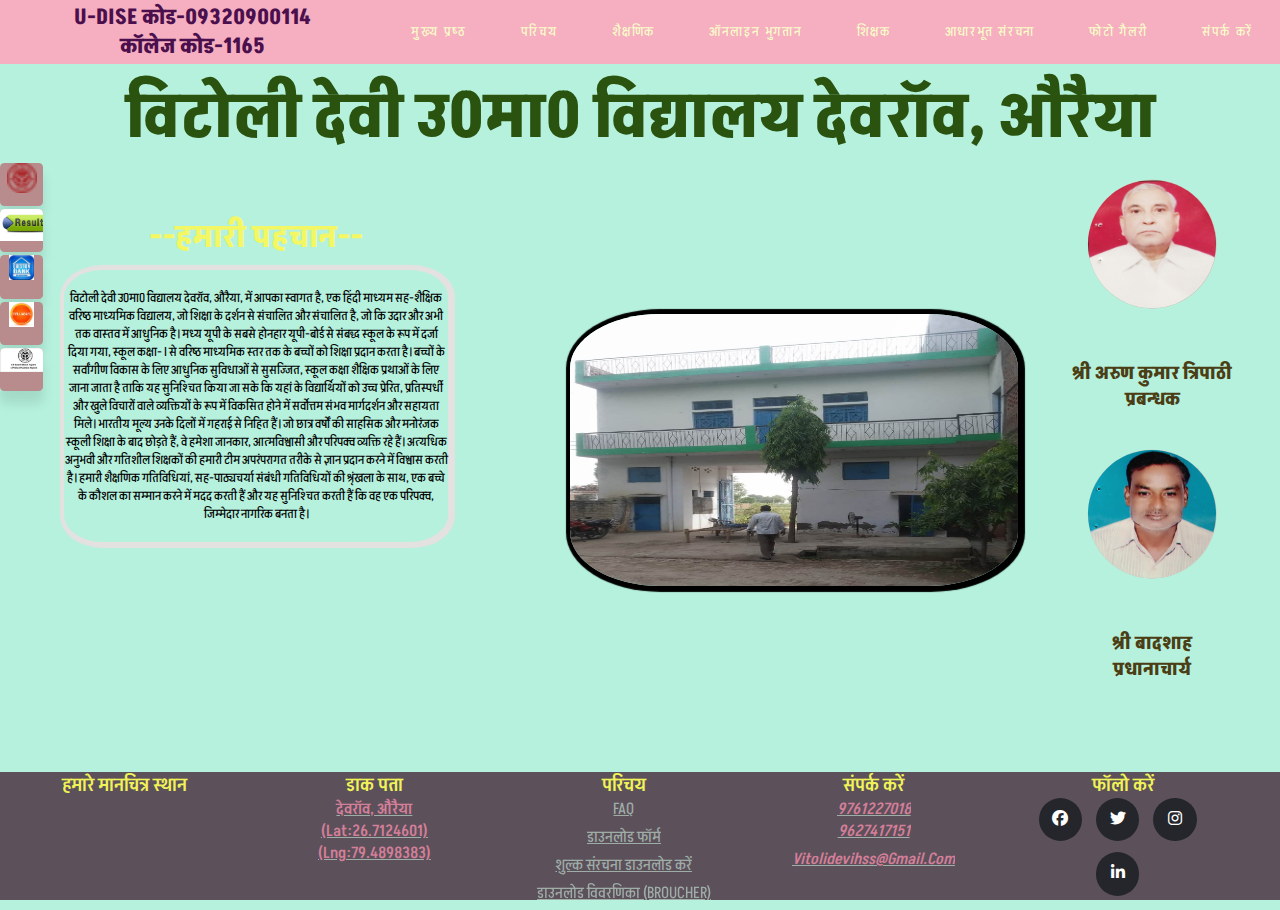
<file: index.html>
<!DOCTYPE html>
<html lang="en">
<head>
    <meta charset="UTF-8">
    <meta http-equiv="X-UA-Compatible" content="IE=edge">
    <meta name="viewport" content="width=device-width, initial-scale=1.0">
    <title>VITOLI DEVI HSS DEVRAW AURAIYA</title>
    <link href="https://fonts.googleapis.com/css2?family=Akshar&display=swap" rel="stylesheet">
    <link rel="stylesheet" href="vito.CSS">
    <link rel="stylesheet" type="text/css" href="https://cdnjs.cloudflare.com/ajax/libs/font-awesome/6.1.1/css/all.min.css">
</head>
<body>
    <nav>
        <div class="logo">
            <h6>U-DISE कोड-09320900114<br> 
                कॉलेज कोड-1165</h6>
        </div>
        
         <div class="managerphoto"></div>
         <div class="managername">
            <h3>श्री अरुण कुमार त्रिपाठी <br> प्रबन्धक </h3>
        </div>
        <div class="pricipalname">
            <h3>श्री बादशाह<br> प्रधानाचार्य</h3>
        </div>
        <div class="principalphoto"></div>
        <div class="overviewheading">
            <h3>--हमारी पहचान--</h3>
        </div>
        <div class="Overview">
            <p>विटोली देवी उ0मा0 विद्यालय देवराॅव, औरैया, में आपका स्वागत है, एक हिंदी माध्यम सह-शैक्षिक वरिष्ठ माध्यमिक विद्यालय, जो शिक्षा के दर्शन से संचालित और संचालित है, जो कि उदार और अभी तक वास्तव में आधुनिक है। मध्य यूपी के सबसे होनहार यूपी-बोर्ड से संबद्ध स्कूल के रूप में दर्जा दिया गया, स्कूल कक्षा- I से वरिष्ठ माध्यमिक स्तर तक के बच्चों को शिक्षा प्रदान करता है।
    
                बच्चों के सर्वांगीण विकास के लिए आधुनिक सुविधाओं से सुसज्जित, स्कूल कक्षा शैक्षिक प्रथाओं के लिए जाना जाता है ताकि यह सुनिश्चित किया जा सके कि यहां के विद्यार्थियों को उच्च प्रेरित, प्रतिस्पर्धी और खुले विचारों वाले व्यक्तियों के रूप में विकसित होने में सर्वोत्तम संभव मार्गदर्शन और सहायता मिले। भारतीय मूल्य उनके दिलों में गहराई से निहित हैं। जो छात्र वर्षों की साहसिक और मनोरंजक स्कूली शिक्षा के बाद छोड़ते हैं, वे हमेशा जानकार, आत्मविश्वासी और परिपक्व व्यक्ति रहे हैं।
        
                अत्यधिक अनुभवी और गतिशील शिक्षकों की हमारी टीम अपरंपरागत तरीके से ज्ञान प्रदान करने में विश्वास करती है। हमारी शैक्षणिक गतिविधियां, सह-पाठ्यचर्या संबंधी गतिविधियों की श्रृंखला के साथ, एक बच्चे के कौशल का सम्मान करने में मदद करती हैं और यह सुनिश्चित करती हैं कि वह एक परिपक्व, जिम्मेदार नागरिक बनता है।</p>
        </div>
        
    <div class="about us"></div>
        
        <div class="menu">
            <a href="index.html" target="_blank">  
                <span></span>
                <span></span>
                <span></span>
                <span></span>
                मुख्य प्रष्ठ
            </a>
            <a href="About us.html" target="_blank"> 
                <span></span>
                <span></span>
                <span></span>
                <span></span>
                परिचय
            </a>
            <a href="Academics.html" target="_blank"> 
                <span></span>
                <span></span>
                <span></span>
                <span></span>
                शैक्षणिक
            </a>
            <a href="payment_form.html" target="_blank"> 
                <span></span>
                <span></span>
                <span></span>
                <span></span>
                ऑनलाइन भुगतान
            </a>
            <a href="Teachers.html" target="_blank"> 
                <span></span>
                <span></span>
                <span></span>
                <span></span>
                शिक्षक
            </a>
            <a href="Infrastructure.html" target="_blank"> 
                <span></span>
                <span></span>
                <span></span>
                <span></span>
                आधारभूत संरचना
            </a>
            <a href="photogallery.html" target="_blank"> 
                <span></span>
                <span></span>
                <span></span>
                <span></span>
                फोटो गैलरी
            </a>                                            
            <a href="Contact us.html" target="_blank"> 
                <span></span>
                <span></span>
                <span></span>
                <span></span>
                संपर्क करें
            </a>
        </div>
    </nav>
    <h1>विटोली देवी उ0मा0 विद्यालय देवराॅव, औरैया</h1>
    <div class="maindiv">

    </div>
    <div class="about us"></div>
    
    <section class="icon-bar">
        <div class="wrapper-1">
            <div class="button">
                <a href="https://upmsp.edu.in/Default.aspx" target="_blank">
                    <div class="icon upgovt">
                       <img src="upmsp.png" alt="UPMSP SITE" width="30">
                    </div>
                    <span>UPMSPSITE</span>
                </a>
            </div>
            <div class="button">
               <a href="https://results.upmsp.edu.in/" target="_blank">
                   <div class="icon result">
                       <img src="results.jpg" alt="results" width="50">
                   </div>
                   <span>RESULTS</span>
               </a>
           </div>
           <div class="button">
               <a href="https://upmsp.edu.in/QuestionBank.html" target="_blank">
                   <div class="icon questionbank">
                       <img src="questionbank.jpg" alt="questionbank" width="25">
                   </div>
                   <span>QUESTIONBANK</span>
               </a>
           </div>
           <div class="button">
               <a href="https://upmsp.edu.in/Syllabus.html" target="_blank">
                   <div class="icon syllabus">
                       <img src="syllabus.jpg" alt="Syllabus" width="25">
                   </div>
                   <span>SYLLABUS</span>
               </a>
           </div>
           <div class="button">
               <a href="https://upmsp.edu.in/ModelPaper.html" target="_blank">
                   <div class="icon modelpaper">
                       <img src="modelpape.jpg" alt="modelpaper" width="50">
                   </div>
                   <span>MODELPAPER</span>
               </a>
           </div>
   
           <!-- integrity="sha384-AYmEC3Yw5cVb3ZcuHtOA93w35dYTsvhLPVnYs9eStHfGJvOvKxVfELGroGkvsg+p" crossorigin="anonymous" -->
        </div>
    </section>
    <footer class="footer">
        <div class="container">
            <div class="row">
                <div class="footer-col">
                    <h3>हमारे मानचित्र स्थान</h3>
                    <ul>
                        <li><section>
                            <iframe src="https://www.google.com/maps/embed?pb=!1m18!1m12!1m3!1d3563.999589951927!2d79.48764961431984!3d26.71246008321418!2m3!1f0!2f0!3f0!3m2!1i1024!2i768!4f13.1!3m3!1m2!1s0x0%3A0xe7a87d5adbc5e7a5!2zMjbCsDQyJzQ0LjkiTiA3OcKwMjknMjMuNCJF!5e0!3m2!1sen!2sin!4v1654755194226!5m2!1sen!2sin" width="60" height="45" style="border:0;" allowfullscreen="" loading="lazy" referrerpolicy="no-referrer-when-downgrade"></iframe>
                            </section>
                        </li>
                    </ul>
                </div>
                <div class="footer-col">
                    <h3>डाक पता</h3>
                    <ul>
                        <li><span>
                        <ion-icon name="location-outline" ></ion-icon>
                    </span>
                    <a href="#" style="color: #9fada7"><h4>देवराॅव, औरैया<br>(Lat:26.7124601)<br>(Lng:79.4898383)</h4></a>
                        </li>
                    </ul>
                </div>
                <div class="footer-col">
                    <h3>परिचय</h3>
                    <ul>
                        <li><a href="#" style="color: #9fada7">
                                <span></span>
                                <span></span>
                                <span></span>
                                <span></span>
                                FAQ
                            </a>
                        </li>
                        <br>
                        <li><a href="#" style="color: #9fada7">
                                <span></span>
                                <span></span>
                                <span></span>
                                <span></span>
                                डाउनलोड फॉर्म
                            </a>
                        </li>
                        <br>
                        <li><a href="#" style="color: #9fada7">
                                <span></span>
                                <span></span>
                                <span></span>
                                <span></span>
                                शुल्क संरचना डाउनलोड करें
                            </a>
                        </li>
                        <br>
                        <li><a href="#" style="color: #9fada7">
                                <span></span>
                                <span></span>
                                <span></span>
                                <span></span>
                                डाउनलोड विवरणिका (Broucher)
                            </a>
                        </li>
                    </ul>
                </div>
               <div class="footer-col">
                    <h3>संपर्क करें</h3>
                    <ul>
                        <li>                        
                        <address>
                            <div>
                                <span>
                                    <ion-icon name="call-outline"></ion-icon>
                                </span><a href="tel:+919761227018" style="color: #9fada7"><h4>9761227018<br> 9627417151</h4></a>
                            </div>
                        </address>
                        </li>
                        <br>
                        <li>
                            <address>
                                <div>
                                    <span>
                                        <ion-icon name="mail-outline"></ion-icon>
                                    </span><a href="mailto:vitolidevihss@gmail.com" style="color: #9fada7"><h4>vitolidevihss@gmail.com</h4></a>
                                </div>
                            </address>
                        </li>
                        <br>
                    </ul>
                </div>
                <div class="footer-col">
                    <h3>फॉलो करें </h3>
                    <div class="social-links">
                        <a href="https://www.facebook.com/login/" target="_blank">
                            <span></span>
                            <span></span>
                            <span></span>
                            <span></span>
                            <i class="fa-brands fa-facebook"></i>
                        </a>
                        <a href="https://twitter.com/i/flow/login" target="_blank">
                            <span></span>
                            <span></span>
                            <span></span>
                            <span></span>
                            <i class="fab fa-twitter"></i>
                        </a>
                        <a href="https://www.instagram.com/" target="_blank">
                            <span></span>
                            <span></span>
                            <span></span>
                            <span></span>
                            <i class="fab fa-instagram"></i>
                        </a>
                        <a href="https://www.linkedin.com/login" target="_blank">
                            <span></span>
                            <span></span>
                            <span></span>
                            <span></span>
                            <i class="fa-brands fa-linkedin-in"></i>
                        </a>

                    </div>
                    <!-- <ul>
                        <li><a href="#">Our twitter handle</a></li>
                        <li><a href="#">Reach us on facebook at</a></li>
                        <li><a href="#">Our Instagram page</a></li>
                        <li><a href="#">Our Youtube Channel</a></li>
                    </ul> -->
                </div>
            </div>
        </div>
    </footer>
<!-- <script type="module" src="https://unpkg.com/ionicons@5.5.2/dist/ionicons/ionicons.esm.js"></script>
<script nomodule src="https://unpkg.com/ionicons@5.5.2/dist/ionicons/ionicons.js"></script> -->
</body>
</html>
</file>
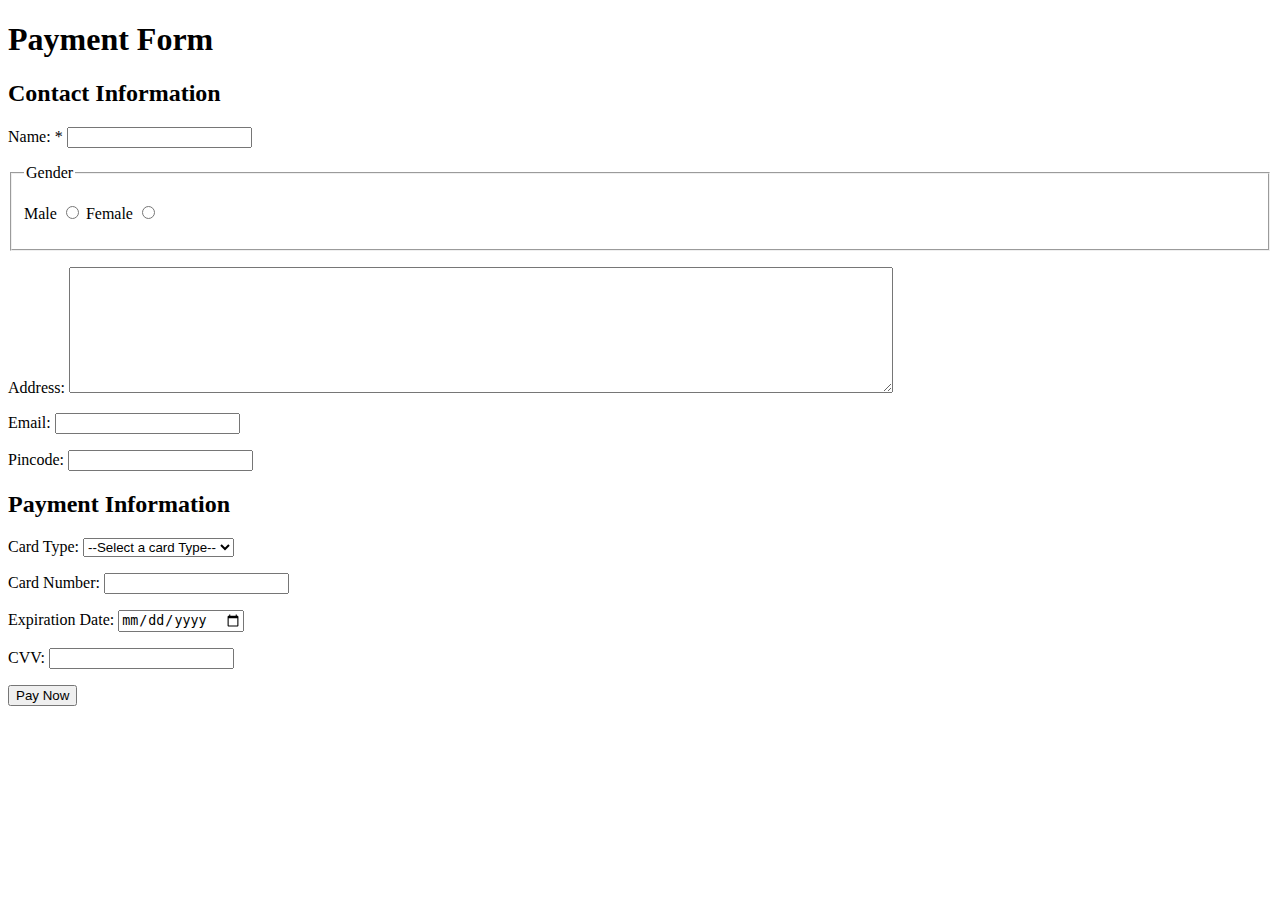
<file: payment_form.html>
<!DOCTYPE html>
<html lang="en">
<head>
    <meta charset="UTF-8">
    <meta http-equiv="X-UA-Compatible" content="IE=edge">
    <meta name="viewport" content="width=device-width, initial-scale=1.0">
    <title>Payment Form</title>
</head>
<body>
    <form action="">
        <h1>Payment Form</h1>
        <h2>Contact Information</h2>
        <p>Name: * <input type="text" name="Name"></p>
        <fieldset>
            <legend>Gender</legend>
        <p>
            Male <input type="radio" name="Gender" id="Gender"> Female <input type="radio" name="Gender" id="Gender">

        </p>
    </fieldset>
    <p>Address: <textarea name="Address" id="Address" cols="100" rows="8"></textarea></p>
    <p>Email: <input type="email" name="Email" id="Email"></p>
    <p>Pincode: <input type="number" name="Pincode" id="Pincode"></p>
    <h2>Payment Information</h2>
    <p>Card Type:
        <select name="Card Type" id="Card Type"> 
            <option value="Empty">--Select a card Type--</option>
            <option value="Visa">Visa</option>
            <option value="Rupay">Rupay</option>
            <option value="Mastercard">Mastercard</option>            
        </select>
    </p>
    <p>Card Number: <input type="number" name="Card_Number" id="Card_Number"></p>
    <p>Expiration Date: <input type="date" name="Expiration_Date" id="Expiration_Date"></p>
    <p>CVV: <input type="password" name="CVV" id="CVV"></p>
    <input type="submit" value="Pay Now">

    </form>
</body>
</html>
</file>
<file: vito.CSS>
*{ margin: 0; padding: 0; font-family: 'Akshar', sans-serif;}
    nav{height: 4rem;
    background-color: #f5afc0;
    display: flex;
    justify-content: space-around;
    align-items: center;
}

@media(max-width:768px) {
    html {
        font-size: 45%;
    }
}
@media(max-width:574px) {
    html {
        font-size: 30%;
        width:100%;
    }
}
.logo{
    width: 30%;
    font-size: 2.0rem;
    text-align: center;
    color: #4c0f4e;
    padding-left: 1 rem;
}

.menu{
    width: 70%;
    color: #643194;
    display: flex;
    justify-content: space-around;
    align-items: center;
}
body {
    background-color: rgba(168, 238, 215, 0.85);
    min-height: 100vh;
    display: flex;
    flex-direction: column;
}

h1 {
    font-size: 4.0rem;
    line-height: 1.4;
    letter-spacing: 0rem;
    text-align: center;
    color: #2a530f;
    margin-top: 0.6rem;
}
.maindiv {
    width: 35%;
    position: absolute;
    height: 17rem;
    left: 62%;
    top: 50%;
    transform: translate(-50%, -50%);
    background-image: url(vitobuilding.jpeg);
    background-size: 100% 100%;
    border-radius: 20%;
    box-shadow: 0.08rem 0.015rem 0.06rem 0.3rem black;
    animation:slider 20s infinite linear;
}
@keyframes slider {
    0%{background-image: url(vitobuilding.jpeg);}
    25%{background-image: url(vitomaingate.jpeg);}
    50%{background-image: url(vitoclassroom2.jpeg);}
    85%{background-image: url(vitogoodimageground2.jpeg);}
}


.icon-bar{
    position: fixed;
    left: 0;
    top: 10rem;
    z-index: 99990;
 }
 .icon-bar .button{
    width: 2.7rem;
    height: 2.7rem;
    cursor: pointer;
    background: rgb(184, 140, 140);
    overflow: hidden;
    border-radius: 10%;
    transition: all 0.3s ease-in-out;
    box-shadow: 0 0.7rem 0.7rem #0000001a;
    margin: 3px 0;
 }
 .icon-bar .button a{
    text-decoration: none;
}
.icon-bar .button span {
    font-size: 1.3rem;
    font-weight: 500;
    line-height: 0.6rem;
    margin-left: 1rem;
    font-family:'Times New Roman', Times, serif;
}
 
.icon-bar .button:hover{
    width: 15rem;
}
 
.icon-bar .button .icon{
    width: 2.7rem;
    height: 3.7rem;
    text-align: center;
    border-radius: 3rem;
    display: inline-block;
    transition:  all 0.3s ease-in-out;
}

.menu a {
        position: relative;
        display: inline-block;
        padding: 0.2rem 0.2rem;
        color: #fafdc9;
        text-transform: uppercase;
        letter-spacing: 0.1rem;
        text-decoration: none;
        font-size: 0.85rem;
        overflow: hidden;
        transition: 0.2s;
  }
        .menu a:hover{
             color: #255784;
             background: #2196f3;
             box-shadow: 0 0 0.8rem #2196f3,0 0 2.6rem #2196f3, 0 0 5rem #2196f3;
             transition-delay: 0.1s;
         }  

         .menu a span{

                  position: absolute;
                  display: block;
         }

         .menu a span:nth-child(1) {
             top: 0;
             left: -100%;
             width: 100%;
             height: 0.15rem;
             background: linear-gradient(90deg, transparent, #2196f3);

         }
    .menu a:hover span:nth-child(1)
     {
           left: 100%;
           transition: 0.5s;
     }


           .menu a span:nth-child(3)
         {
             bottom:  0;
             right: -100%;
             width: 100%;
             height: 0.15rem;
             background: linear-gradient(270deg, transparent, #2196f3);

         }
     .menu a:hover span:nth-child(3)
     {
           right: 100%;
           transition: 0.5s;
     }


         .menu a span:nth-child(2)
         {
             top: -100%;
             right: 0;
             width: 0.15rem;
             height: 100%;
             background: linear-gradient(180deg, transparent, #2196f3);

         }
     .menu a:hover span:nth-child(2)
     {
           top: 100%;
           transition: 1s;
           transition: 0.25s;
     }
    
        .menu a span:nth-child(4)
         {
             bottom:  -100%;
             left:  0;
             width: 0.15rem;
             height: 100%;
             background: linear-gradient(360deg, transparent, #2196f3);

         }
     .menu a:hover span:nth-child(4)
     {
           bottom:  100%;
           transition: 1s;
           transition: 0.75s;
     }
.managerphoto {
    width: 10%;
    position: absolute;
    height: 8rem;
    left: 85%;
    top: 20%;
    box-sizing: border-box;
    border: #7c7a7a;
    border-radius: 50%;
    align-items: center;
    box-shadow: #7c7a7a;
    background-image: url(vitomanager.jpeg);
    background-size: 100% 100%;
    box-shadow: 0.01rem 0.005rem 0.01rem 0.02rem rgb(231, 170, 170);
}
.managername {
    width: 20%;
    position: absolute;
    height: 1rem;
    left: 80%;
    top: 42%;
    box-sizing: border-box;
    border: #7c7a7a;
    border-radius: 10%;
    align-items: center;
    text-align: center;
    display: flex;
    justify-content: center;
    color: #4b3e15;
    /* box-shadow: #7c7a7a;
    box-shadow: 0.08rem 0.015rem 0.06rem 0.3rem rgb(197, 160, 160); */
}
.principalphoto {
    width: 10%;
    position: absolute;
    height: 8rem;
    left: 85%;
    top: 50%;
    box-sizing: border-box;
    border: #7c7a7a;
    border-radius: 50%;
    align-items: center;
    box-shadow: #7c7a7a;
    background-image: url(vitoprincipal.jpeg);
    background-size: 100% 100%;
    box-shadow: 0.01rem 0.005rem 0.01rem 0.02rem rgb(231, 170, 170);
}
.pricipalname {
    width: 20%;
    position: absolute;
    height: 1rem;
    left: 80%;
    top: 72%;
    box-sizing: border-box;
    border: #7c7a7a;
    border-radius: 10%;
    align-items: center;
    text-align: center;
    display: flex;
    justify-content: center;
    color: #4b3e15;
    /* box-shadow: none;
    background-size: 100% 100%;
    box-shadow: 0.08rem 0.015rem 0.06rem 0.3rem rgb(228, 225, 225); */
}
.overviewheading h3{
    width: 20%;
    position: absolute;
    height: 1.5rem;
    left: 10%;
    top: 25%;
    box-sizing: border-box;
    border: #f7f8aa;
    border-radius: 10%;
    align-items: center;
    text-align: justify;
    display: flex;
    justify-content: center;
    font-size: 2.0rem;
    color:#f4f764
    /* box-shadow: none;
    background-size: 100% 100%;
    box-shadow: 0.08rem 0.015rem 0.06rem 0.3rem rgb(228, 225, 225); */
}
.Overview p{
    width: 30%;
    position: absolute;
    height: 17rem;
    left: 5%;
    top: 30%;
    box-sizing: border-box;
    border: #7c7a7a;
    border-radius: 10%;
    align-items: center;
    text-align: center;
    display: flex;
    font-size: 0.80rem;
    justify-content: center;
    box-shadow: none;
    background-size: 100% 100%;
    box-shadow: 0.08rem 0.015rem 0.06rem 0.3rem rgb(228, 225, 225);
}
.container {
            max-width: 100vw;
            margin:0%;
            margin-bottom: 0%;
}
.row{
            display: flex;
            flex-wrap: wrap;
}
ul{
            list-style:none;
            /* display: list-item; */
}
.footer{
            background-color: #5c505b;
            width: 100vw;
            padding: 0rem 0rem;
            margin-top: auto;
            position: sticky;
            top: 100%;
            height:8rem;
            /* line-height: 30vh; */
}
.footer-col{
            width:17%;
            padding: 0 1rem;
            text-align: center;
            height: 3.5rem;
}
        
.footer-col h3{
            font-size: 1.2rem;
            color: #f0f357;
            text-transform: capitalize;
            margin-bottom: 0rem;
            font-weight: 500;
            position: relative;
}
/* .footer-col h3{
            font-size: 1.5rem;
            color: #f0f357;
            text-transform: capitalize;
            margin-bottom: 0rem;
            font-weight: 500;
            position: relative;
} */

    /* .footer-col h4::before {
            content: ' ';
            position: absolute;
            left:0;
            bottom: -0.8rem;
            background-color: #f0f357;
            height: 0.02rem;
            box-sizing: border-box;
            width: 3rem;
    } */
    
.footer-col ul li{
            position: relative;
            display: inline-block;
            padding: 0rem 0rem;
            color: #533707;
            text-transform: uppercase;
            letter-spacing: 0.0rem;
            text-decoration: none;
            font-size: 1.0rem;
            overflow: hidden;
            transition: 0.2s;
}
.footer-col ul li a h4{
            font-size: 1 rem;
            color: #d37f98;
            text-transform: capitalize;
            margin-bottom: 0rem;
            font-weight: 500;
            position: relative;
}
    .footer-col ul li:hover{
    
                 color: #255784;
                 background: #2196f3;
                 box-shadow: 0 0 0.8rem #2196f3,0 0 2.6rem #2196f3, 0 0 5rem #2196f3;
                transition-delay: 0.1s;
                padding-left: 0.5rem;
        }  
    
             .footer-col ul li span{
    
                      position: absolute;
                      display: block;
             }
    
             .footer-col ul li span:nth-child(1)
             {
                 top: 0;
                 left: -100%;
                 width: 100%;
                 height: 0.15rem;
                 background: linear-gradient(90deg, transparent, #2196f3);
    
             }
         .footer-col ul li:hover span:nth-child(1)
         {
               left: 100%;
               transition: 0.5s;
         }
    
    
               .footer-col ul li span:nth-child(3)
             {
                 bottom:  0;
                 right: -100%;
                 width: 100%;
                 height: 0.15rem;
                 background: linear-gradient(270deg, transparent, #2196f3);
    
             }
         .footer-col ul li:hover span:nth-child(3)
         {
               right: 100%;
               transition: 0.5s;
         }
    
    
             .footer-col ul li span:nth-child(2)
             {
                 top: -100%;
                 right: 0;
                 width: 0.15rem;
                 height: 100%;
                 background: linear-gradient(180deg, transparent, #2196f3);
    
             }
         .footer-col ul li:hover span:nth-child(2)
         {
               top: 100%;
               transition: 1s;
               transition: 0.25s;
         }
        
            .footer-col ul li span:nth-child(4)
             {
                 bottom:  -100%;
                 left:  0;
                 width: 0.15rem;
                 height: 100%;
                 background: linear-gradient(360deg, transparent, #2196f3);
    
             }
         .footer-col ul li:hover span:nth-child(4)
         {
               bottom:  100%;
               transition: 1s;
               transition: 0.75s;
         }
    
    .footer-col .social-links a{
            display: inline-block;
            height: 2.7rem;
            width: 2.7rem;
            background-color: #24262b;
            margin:0 0.7rem 0.7rem 0;
            text-align: center;
            line-height: 2.7rem;
            border-radius: 50%;
            color: #ffffff;
            transition: all 0.5s ease;
    }
    .footer-col .social-links a:hover {
            color: #24262b;
            background-color: #ffffff;
    }
</file>
